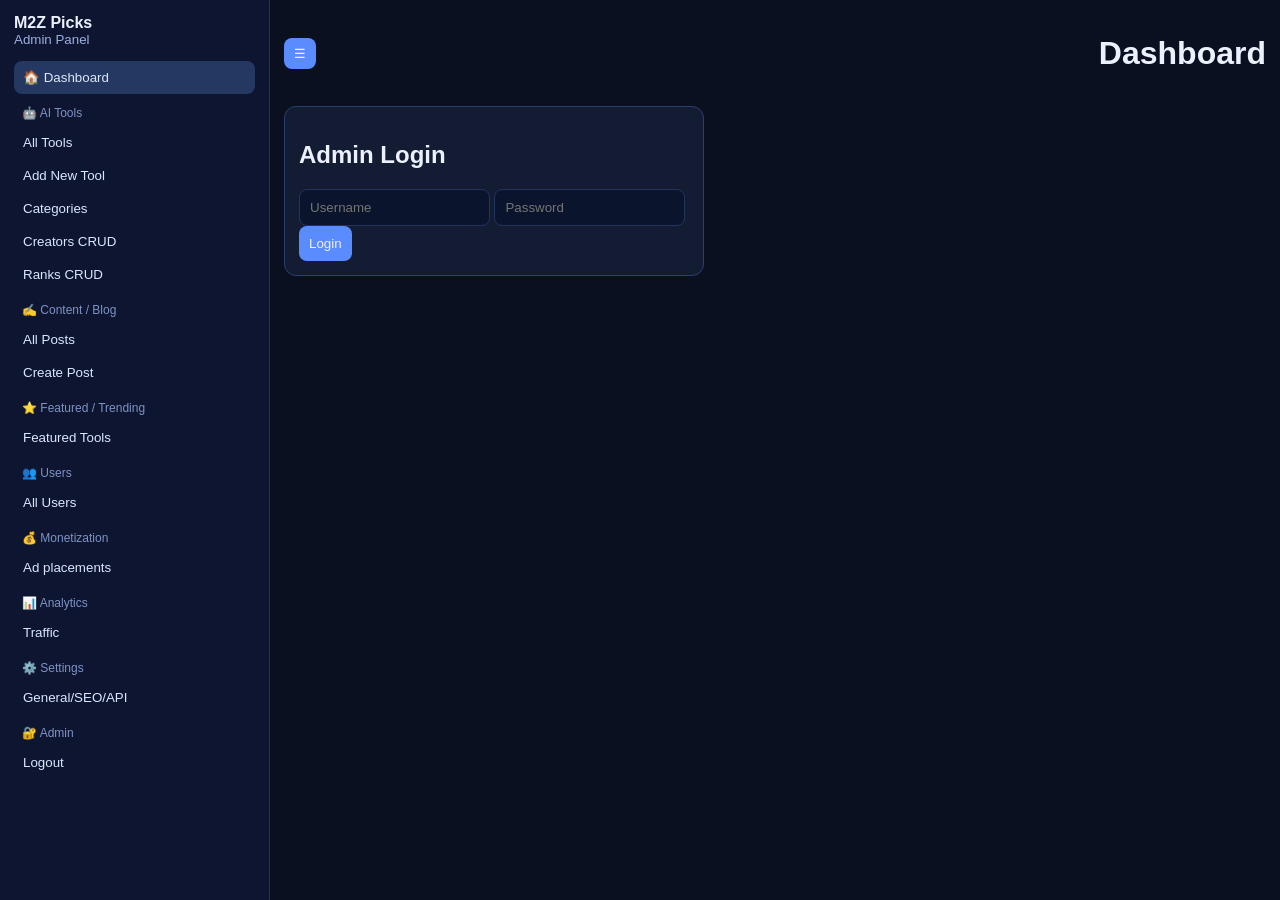
<file: admin-panel/index.html>
<!doctype html>
<html lang="en">
<head>
  <meta charset="UTF-8" />
  <meta name="viewport" content="width=device-width, initial-scale=1.0" />
  <title>M2Z Picks Admin</title>
  <link rel="stylesheet" href="./styles.css" />
</head>
<body>
<div class="app" id="appRoot">
  <aside class="sidebar" id="sidebar">
    <div class="logo">M2Z Picks <small>Admin Panel</small></div>
    <nav>
      <button class="nav-item active" data-page="dashboard">🏠 Dashboard</button>
      <div class="nav-group">🤖 AI Tools</div>
      <button class="nav-item" data-page="tools-all">All Tools</button>
      <button class="nav-item" data-page="tools-add">Add New Tool</button>
      <button class="nav-item" data-page="categories">Categories</button>
      <button class="nav-item" data-page="creators">Creators CRUD</button>
      <button class="nav-item" data-page="ranks">Ranks CRUD</button>
      <div class="nav-group">✍️ Content / Blog</div>
      <button class="nav-item" data-page="posts">All Posts</button>
      <button class="nav-item" data-page="posts-create">Create Post</button>
      <div class="nav-group">⭐ Featured / Trending</div>
      <button class="nav-item" data-page="featured">Featured Tools</button>
      <div class="nav-group">👥 Users</div>
      <button class="nav-item" data-page="users">All Users</button>
      <div class="nav-group">💰 Monetization</div>
      <button class="nav-item" data-page="monetization">Ad placements</button>
      <div class="nav-group">📊 Analytics</div>
      <button class="nav-item" data-page="analytics">Traffic</button>
      <div class="nav-group">⚙️ Settings</div>
      <button class="nav-item" data-page="settings">General/SEO/API</button>
      <div class="nav-group">🔐 Admin</div>
      <button class="nav-item" id="logoutBtn">Logout</button>
    </nav>
  </aside>

  <main class="main">
    <header class="topbar">
      <button id="menuBtn">☰</button>
      <h1 id="pageTitle">Dashboard</h1>
    </header>

    <section id="loginView" class="card narrow">
      <h2>Admin Login</h2>
      <form id="loginForm">
        <input id="username" placeholder="Username" required />
        <input id="password" type="password" placeholder="Password" required />
        <button type="submit">Login</button>
      </form>
      <p id="loginError" class="error hidden">Invalid credentials.</p>
    </section>

    <section id="panelView" class="hidden">
      

      <section id="dashboard" class="page card active">
        <div class="cards4">
          <div class="metric"><small>Total tools</small><strong id="mTools">-</strong></div>
          <div class="metric"><small>Total clicks*</small><strong id="mClicks">N/A</strong></div>
          <div class="metric"><small>New tools*</small><strong id="mNew">N/A</strong></div>
          <div class="metric"><small>Top tool*</small><strong id="mTop">N/A</strong></div>
        </div>
        <div class="row"><button id="loadStatsBtn">Load Stats</button><button data-page="tools-add">➕ Add tool</button></div>
        <p class="muted">*Clicks/new/top need dedicated analytics fields not currently in schema.</p>
      </section>

      <section id="tools-all" class="page card">
        <h3>All Tools</h3>
        <div class="row"><input id="toolSearch" placeholder="Search tools" /><input id="toolCategoryFilter" placeholder="Filter category" /><button id="reloadToolsBtn">Reload</button></div>
        <div class="table-wrap"><table><thead><tr><th>Name</th><th>Category</th><th>ID</th><th>Actions</th></tr></thead><tbody id="toolsTable"></tbody></table></div>
        <div class="row"><button id="prevPageBtn">Prev</button><span id="pageLabel">Page 1</span><button id="nextPageBtn">Next</button></div>
      </section>

      <section id="tools-add" class="page card">
        <h3>Add / Edit Tool</h3>
        <div class="grid2">
          <input id="toolDocId" placeholder="Document ID (for update/delete)" />
          <input id="toolId" placeholder="Numeric Tool ID" />
          <input id="toolTitle" placeholder="Tool Name" />
          <input id="toolCategory" placeholder="Category" />
          <input id="toolTags" placeholder="Tags comma separated" />
          <input id="toolPricing" placeholder="Pricing: Free/Paid" />
          <input id="toolLink" placeholder="Website link" />
          <input id="toolThumb" placeholder="Thumbnail URL" />
          <label class="toggle"><input id="toolFeatured" type="checkbox" /> Featured</label>
          <textarea id="toolDescription" rows="5" placeholder="Long description"></textarea>
        </div>
        <div class="row"><button id="createToolBtn">Create Tool</button><button id="updateToolBtn">Update Tool</button><button id="deleteToolBtn" class="warn">Delete Tool</button></div>
      </section>

      <section id="categories" class="page card"><h3>Categories</h3><pre id="categoriesOut">Load tools to see categories.</pre></section>

      <section id="creators" class="page card">
        <h3>Creators CRUD</h3>
        <div class="row"><input id="creatorDocId" placeholder="Creator Doc ID" /><textarea id="creatorPayload" rows="5" placeholder='{"name":"Creator","slug":"creator"}'></textarea></div>
        <div class="row"><button id="listCreatorsBtn">List</button><button id="createCreatorBtn">Create</button><button id="updateCreatorBtn">Update</button><button id="deleteCreatorBtn" class="warn">Delete</button></div>
      </section>

      <section id="ranks" class="page card">
        <h3>Ranks CRUD</h3>
        <div class="row"><input id="rankDocId" placeholder="Rank Doc ID" /><textarea id="rankPayload" rows="5" placeholder='{"id":101,"overall":90}'></textarea></div>
        <div class="row"><button id="listRanksBtn">List</button><button id="createRankBtn">Create</button><button id="updateRankBtn">Update</button><button id="deleteRankBtn" class="warn">Delete</button></div>
      </section>

      <section id="featured" class="page card"><h3>Featured / Trending</h3><p class="muted">Placeholders only: needs featured/trending fields and ranking strategy.</p></section>
      <section id="posts" class="page card"><h3>All Posts</h3><p class="muted">Not added: no posts collection/schema in current repository.</p></section>
      <section id="posts-create" class="page card"><h3>Create Post</h3><p class="muted">Not added: needs a dedicated blog backend collection/API.</p></section>
      <section id="users" class="page card"><h3>Users</h3><p class="muted">Not added: needs auth/user admin permissions.</p></section>
      <section id="monetization" class="page card"><h3>Monetization</h3><p class="muted">Not added: needs ad config storage and runtime integration.</p></section>
      <section id="analytics" class="page card"><h3>Analytics</h3><p class="muted">Not added: needs click/traffic tracking pipeline.</p></section>
      <section id="settings" class="page card"><h3>Settings</h3>
        <p class="muted">General/SEO/API settings.</p>
<section class="card">
        <h3>API Access</h3>
        <div class="grid2">
          <input id="awEndpoint" value="https://sfo.cloud.appwrite.io/v1" />
          <input id="awProject" value="m2zpicks" />
          <input id="awDatabase" value="m2zpicks-db" />
          <input id="awToolsTable" value="tools" />
          <input id="awApiKey" type="password" placeholder="Paste Appwrite API key" />
        </div>
        <div class="row"><button id="saveKeyBtn">Save API Key</button><span id="keyStatus"></span></div>
      </section>
      </section>

      <section class="card"><h3>Output</h3><pre id="output"></pre></section>
    </section>
  </main>
</div>
<script src="./script.js"></script>
</body>
</html>
</file>
<file: admin-panel/styles.css>
:root{--bg:#0b1020;--card:#141c33;--text:#ecf1ff;--muted:#9cb0e3;--accent:#5b8cff;--sidebar:#0d1530;--border:#22345c;--input:#0b142d;--nav:#243862}
*{box-sizing:border-box} body{margin:0;background:var(--bg);color:var(--text);font-family:Inter,Arial} .app{display:flex;min-height:100vh}
.sidebar{width:270px;background:var(--sidebar);border-right:1px solid var(--border);padding:14px;overflow-y:auto;overflow-x:hidden;position:sticky;top:0;height:100vh}.logo{font-weight:700;margin-bottom:14px}.logo small{display:block;color:#9bb0e2;font-weight:400}
.nav-group{margin:12px 8px 6px;color:#7e93c5;font-size:12px}.nav-item{display:block;width:100%;text-align:left;padding:9px;border:0;background:transparent;color:#dce6ff;border-radius:8px;cursor:pointer}.nav-item.active,.nav-item:hover{background:var(--nav)}
.main{flex:1;padding:14px}.topbar{display:flex;justify-content:space-between;align-items:center;margin-bottom:12px}.topbar button{padding:8px 10px}
.card{background:var(--card);border:1px solid #2c3f72;border-radius:12px;padding:14px;margin-bottom:12px}.narrow{max-width:420px}.hidden{display:none}
input,textarea,button{border-radius:8px;border:1px solid var(--border);padding:10px;background:var(--input);color:var(--text)} button{background:var(--accent);border:0;cursor:pointer} .warn{background:#b45309}
.grid2{display:grid;grid-template-columns:1fr 1fr;gap:10px}.row{display:flex;gap:10px;align-items:center;flex-wrap:wrap}.cards4{display:grid;grid-template-columns:repeat(4,1fr);gap:10px}.metric{background:var(--input);border:1px solid var(--border);border-radius:10px;padding:10px}.metric small{color:var(--muted);display:block}
.table-wrap{overflow:auto} table{width:100%;border-collapse:collapse} th,td{border-bottom:1px solid #2a3d70;padding:8px;text-align:left}.page{display:none}.page.active{display:block}
.muted{color:var(--muted)} .error{color:#ff8f8f}.toggle{display:flex;align-items:center;gap:8px}
@media(max-width:900px){.sidebar{position:fixed;left:-280px;top:0;height:100%;z-index:20;transition:.2s}body.sidebar-open .sidebar{left:0}.grid2,.cards4{grid-template-columns:1fr}}

.main{height:100vh;overflow:auto;}

#themeToggle,.theme-toggle{display:none!important}
</file>
